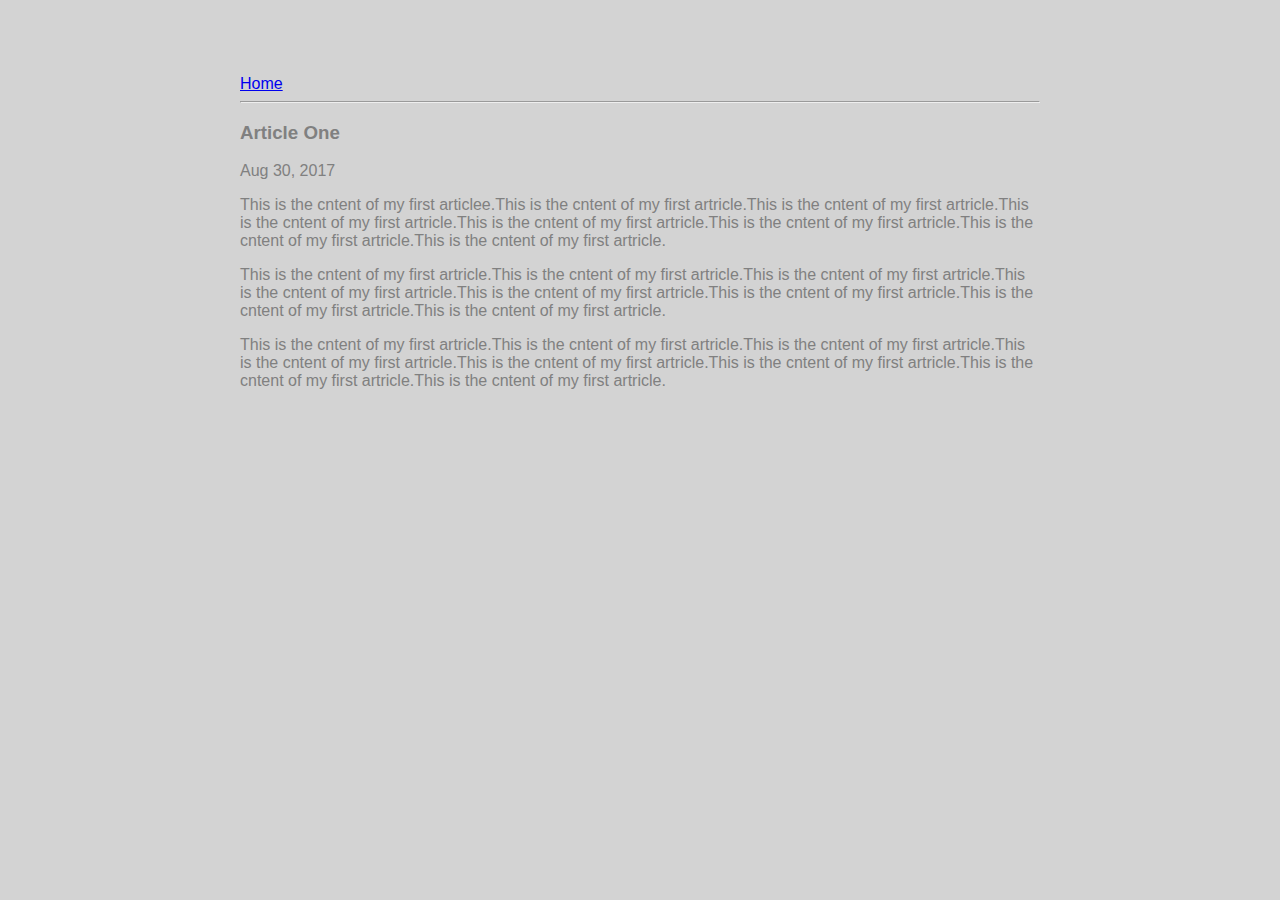
<file: ui/article-one.html>
<html>
  <head>
      <title>
          Article One Rushabh Kothari
      </title>
      <meta name="viewport" content="width=device-width, initial=scale=1" />
       <link href="/ui/style.css" rel="stylesheet" />
      <style>
        
      </style>
  </head>
  <body>
      <div class="container">
          <div>
              <a href="/">Home</a>
          </div>
          <hr>
          <h3>
              Article One
          </h3>
          <div>
              Aug 30, 2017
          </div>
          <div>
              <p>
                  This is the cntent of my first articlee.This is the cntent of my first artricle.This is the cntent of my first artricle.This is the cntent of my first artricle.This is the cntent of my first artricle.This is the cntent of my first artricle.This is the cntent of my first artricle.This is the cntent of my first artricle.
              </p>
              <p>
                  This is the cntent of my first artricle.This is the cntent of my first artricle.This is the cntent of my first artricle.This is the cntent of my first artricle.This is the cntent of my first artricle.This is the cntent of my first artricle.This is the cntent of my first artricle.This is the cntent of my first artricle.
              </p>
              <p>
                  This is the cntent of my first artricle.This is the cntent of my first artricle.This is the cntent of my first artricle.This is the cntent of my first artricle.This is the cntent of my first artricle.This is the cntent of my first artricle.This is the cntent of my first artricle.This is the cntent of my first artricle.
              </p>
          </div>
      </div>
  </body>
    
    
</html>
</file>
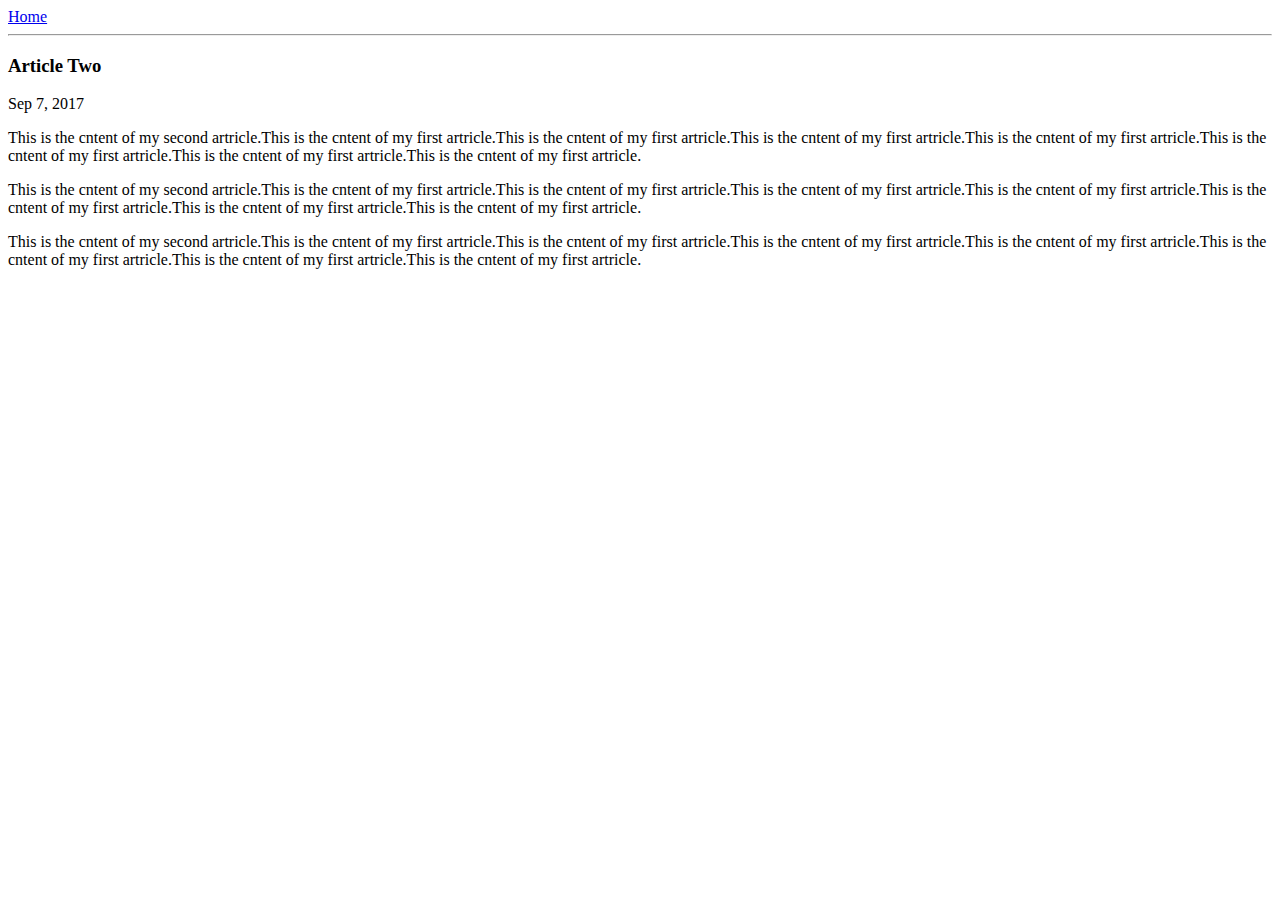
<file: ui/article-two.html>
<html>
  <head>
      <title>
          Article Two Rushabh Kothari
      </title>
      <meta name="viewport" content="width=device-width, initial=scale=1" />
  </head>
  <body>
      <div>
          <a href="/">Home</a>
      </div>
      <hr>
      <h3>
          Article Two
      </h3>
      <div>
          Sep 7, 2017
      </div>
      <div>
          <p>
              This is the cntent of my second artricle.This is the cntent of my first artricle.This is the cntent of my first artricle.This is the cntent of my first artricle.This is the cntent of my first artricle.This is the cntent of my first artricle.This is the cntent of my first artricle.This is the cntent of my first artricle.
          </p>
          <p>
              This is the cntent of my second artricle.This is the cntent of my first artricle.This is the cntent of my first artricle.This is the cntent of my first artricle.This is the cntent of my first artricle.This is the cntent of my first artricle.This is the cntent of my first artricle.This is the cntent of my first artricle.
          </p>
          <p>
              This is the cntent of my second artricle.This is the cntent of my first artricle.This is the cntent of my first artricle.This is the cntent of my first artricle.This is the cntent of my first artricle.This is the cntent of my first artricle.This is the cntent of my first artricle.This is the cntent of my first artricle.
          </p>
      </div>
  </body>
    
    
</html>
</file>
<file: ui/style.css>
body {
    font-family: sans-serif;
    background-color: lightgrey;
    margin-top: 75px;
}

.center {
    text-align: center;
}

.text-big {
    font-size: 300%;
}

.bold {
    font-weight: bold;
}

.img-medium {
    height: 200px;
}

.container {
max-width: 800px;
margin: 0 auto;
color: grey;
font-family: sans-serif;
}
</file>
